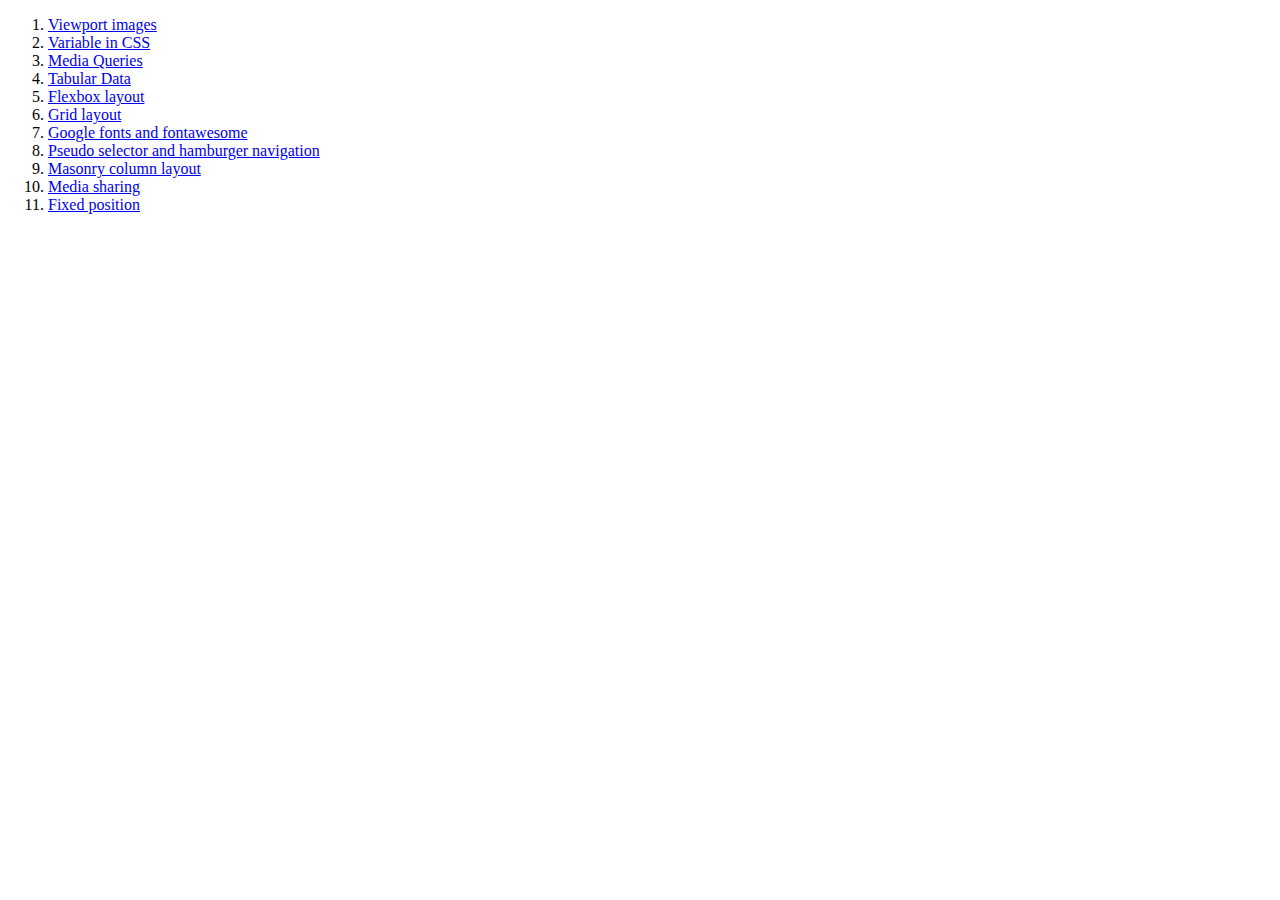
<file: index.html>
<!DOCTYPE html>
<html lang="en">

<head>
  <meta charset="UTF-8">
  <meta name="viewport" content="width=device-width, initial-scale=1.0">
  <meta http-equiv="X-UA-Compatible" content="ie=edge">
  <title>Skills 2</title>
</head>

<body>
  <ol>
    <li>
      <a href="./1-viewport-meta-tag-experiment/images/Viewport With Meta Tag.png">Viewport images</a>
    </li>
    <li>
      <a href="./2-variables-in-css">Variable in CSS</a>
    </li>
    <li>
      <a href="./3-media-queries">Media Queries</a>
    </li>
    <li>
      <a href="./4-tabular-data">Tabular Data</a>
    </li>
    <li>
      <a href="./5-flexbox-layout">Flexbox layout</a>
    </li>
    <li>
      <a href="./6-grid-layout">Grid layout</a>
    </li>
    <li><a
        href="./7-google-fonts-and-fontawesome-fixed-position">
        Google fonts and fontawesome</a></li>
    <li>
      <a href="./8-target-pseudo-selector-hamburger-navigation">Pseudo
        selector and hamburger navigation</a>
    </li>
    <li>
      <a href="./9-masonry-column-layout">Masonry column
        layout</a>
    </li>
    <li>
      <a href="./10-media-sharing">Media sharing</a>
    </li>
    <li>
      <a href="./11-fixed-position">Fixed position</a>
    </li>
  </ol>
</body>

</html>
</file>
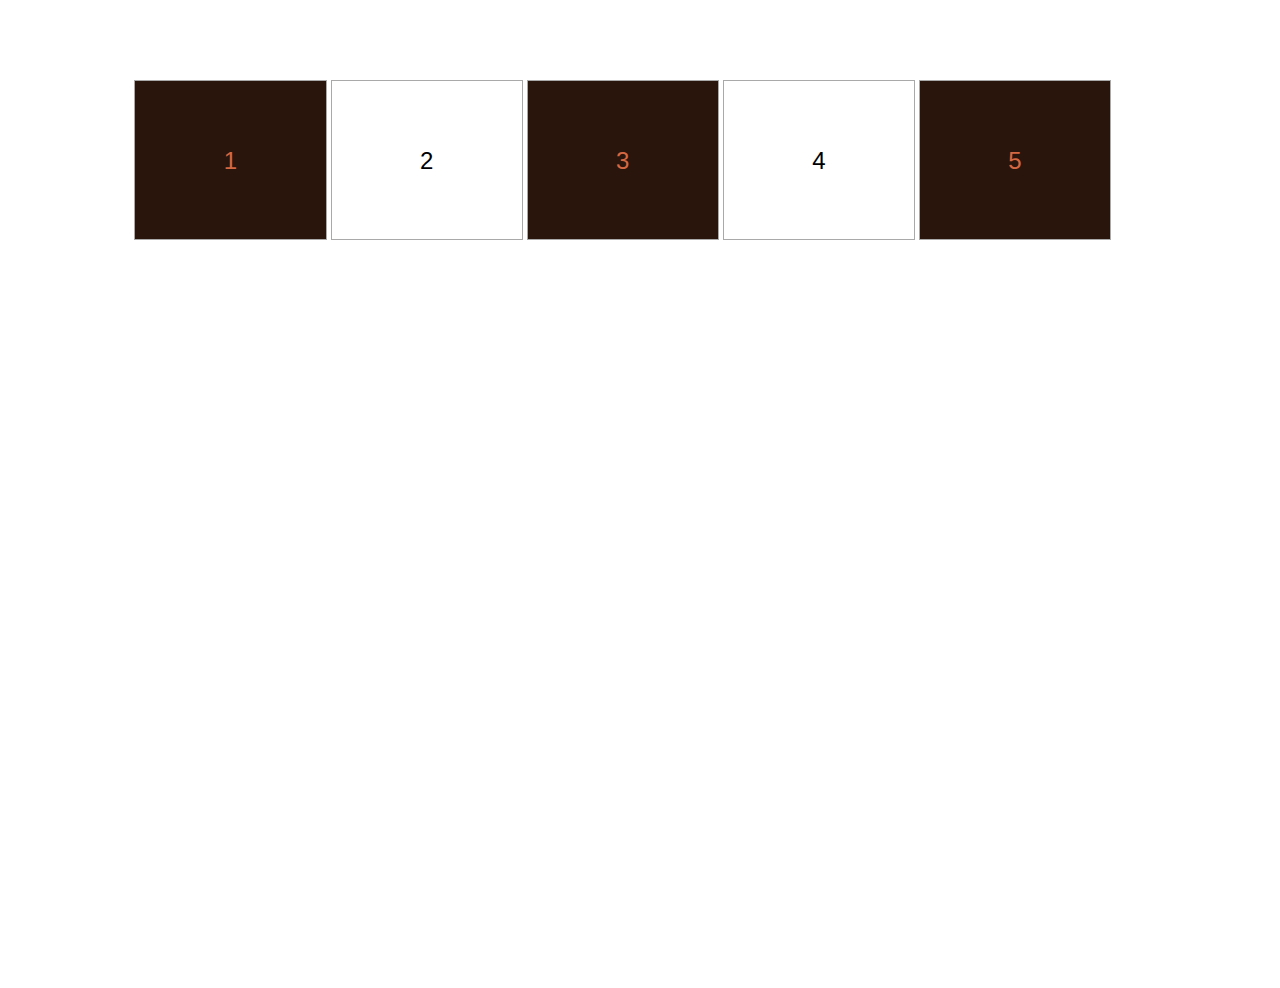
<file: 2-variables-in-css/index.html>
<!DOCTYPE html>
<html lang="en">

<head>
  <meta charset="UTF-8">
  <meta name="viewport" content="width=device-width, initial-scale=1.0">
  <meta name="author" content="Tim Tong">
  <meta http-equiv="X-UA-Compatible" content="ie=edge">
  <title>Variables in CSS</title>
  <link rel="stylesheet" href="css/style.css"  type="text/css">
</head>

<body>
  <ul>
    <li>1</li>
    <li>2</li>
    <li>3</li>
    <li>4</li>
    <li>5</li>
  </ul>

</body>

</html>
</file>
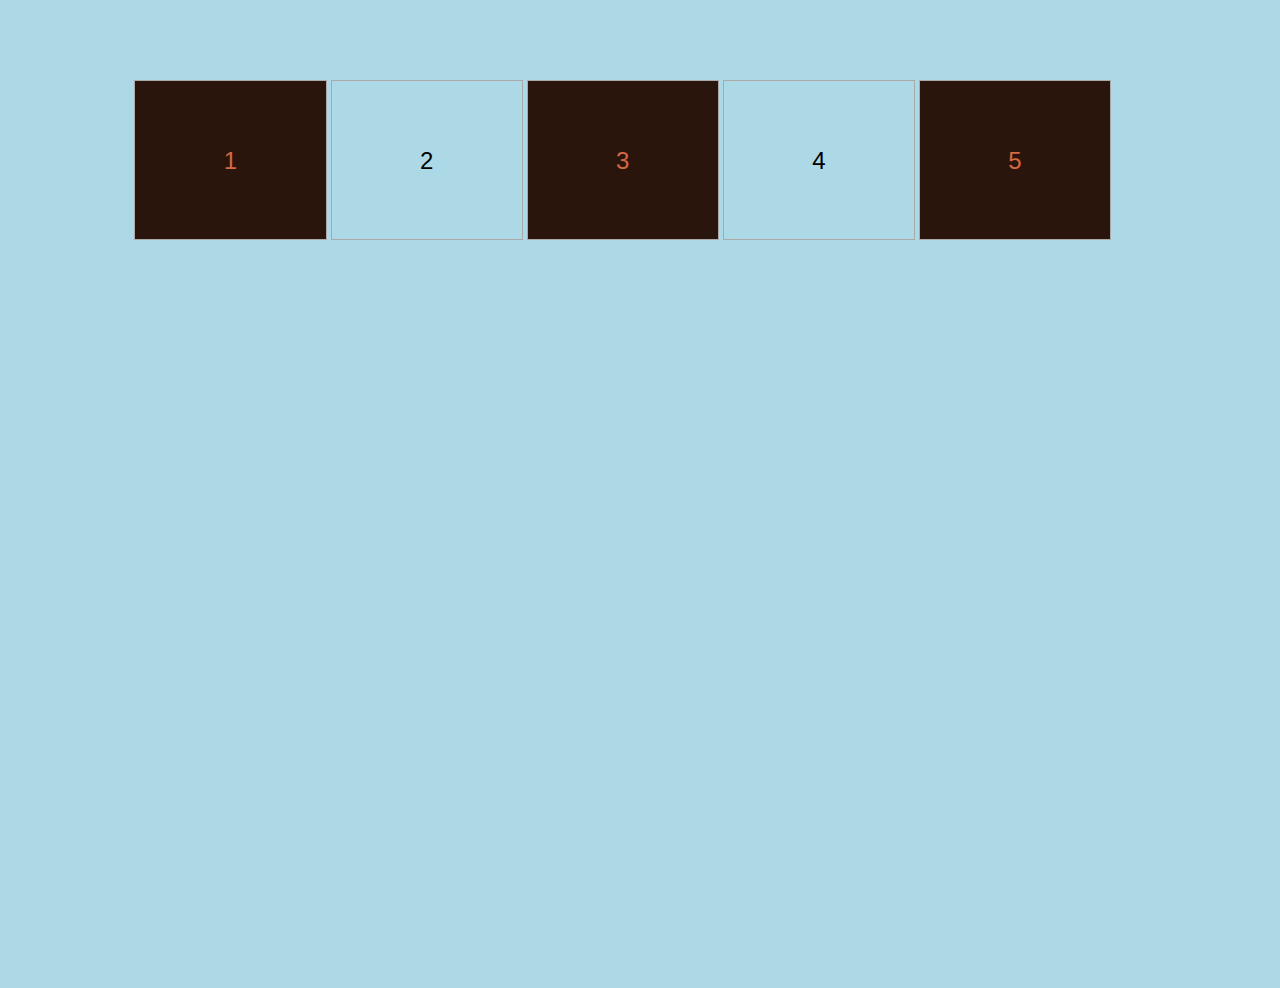
<file: 3-media-queries/index.html>
<!DOCTYPE html>
<html lang="en">

<head>
  <meta charset="UTF-8">
  <meta name="viewport" content="width=device-width, initial-scale=1.0">
  <meta name="author" content="Tim Tong">
  <meta http-equiv="X-UA-Compatible" content="ie=edge">
  <title>Media Query</title>
  <link rel="stylesheet" href="css/style.css" type="text/css">
</head>

<body>
  <ul>
    <li>1</li>
    <li>2</li>
    <li>3</li>
    <li>4</li>
    <li>5</li>
  </ul>

</body>

</html>
</file>
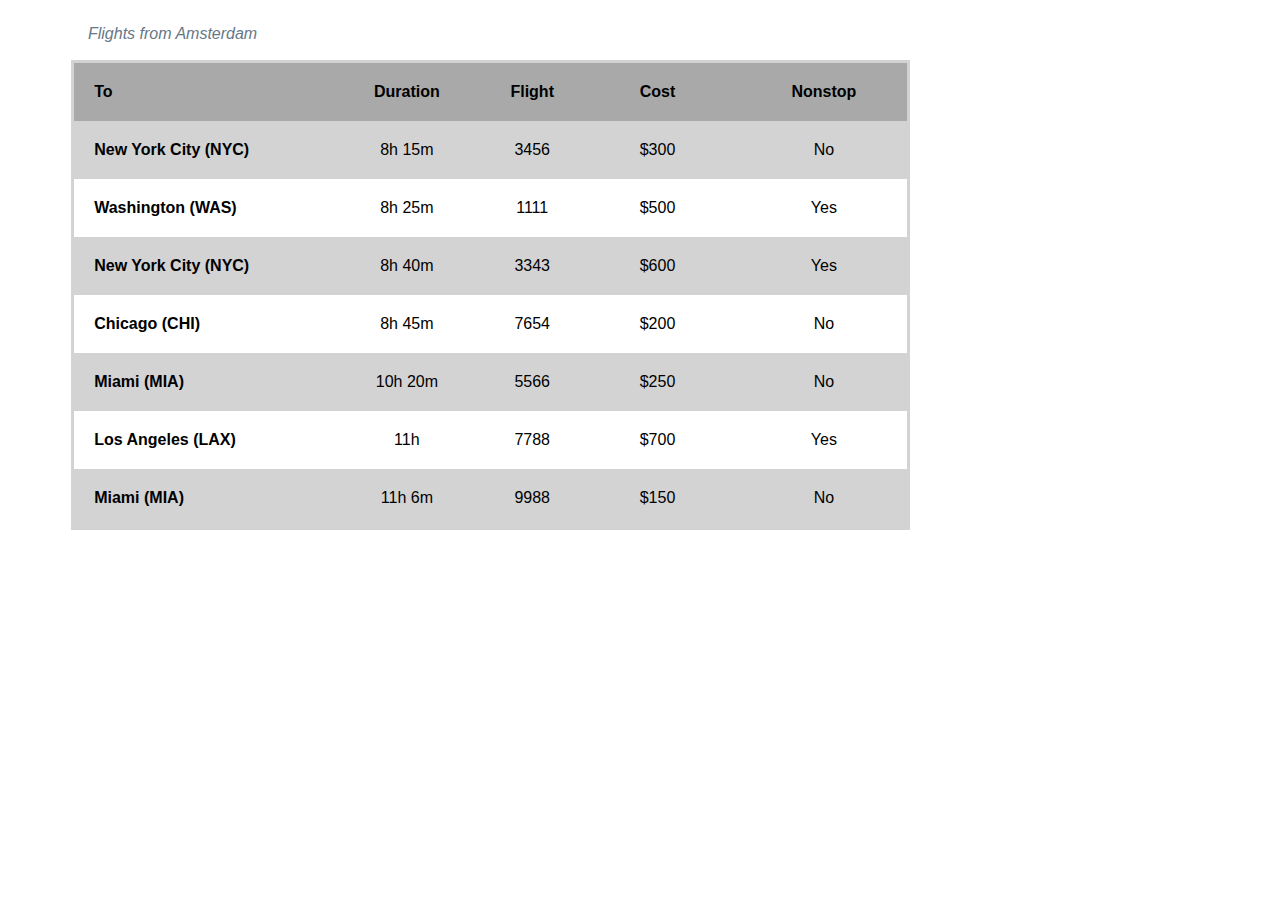
<file: 4-tabular-data/index.html>
<!DOCTYPE html>
<html lang="en">

<head>
    <meta charset="UTF-8">
    <meta name="viewport" content="width=device-width, initial-scale=1.0">
    <meta http-equiv="X-UA-Compatible" content="ie=edge">
    <title>Tabular Data</title>
    <link rel="stylesheet" href="css/style.css" type="text/css">
</head>

<body>
    <div class="container">
        <table>
            <caption>Flights from Amsterdam</caption>
            <thead>
                <tr>
                    <th scope="col">To</th>
                    <th scope="col">Duration</th>
                    <th scope="col">Flight</th>
                    <th scope="col">Cost</th>
                    <th scope="col">Nonstop</th>
                </tr>
            </thead>
            <tbody>
                <tr>
                    <th scope="row">New York City (NYC)</th>
                    <td>8h 15m</td>
                    <td>3456</td>
                    <td>$300</td>
                    <td>No</td>
                </tr>
                <tr>
                    <th scope="row">Washington (WAS)</th>
                    <td>8h 25m</td>
                    <td>1111</td>
                    <td>$500</td>
                    <td>Yes</td>
                </tr>
                <tr>
                    <th scope="row">New York City (NYC)</th>
                    <td>8h 40m</td>
                    <td>3343</td>
                    <td>$600</td>
                    <td>Yes</td>
                </tr>
                <tr>
                    <th scope="row">Chicago (CHI)</th>
                    <td>8h 45m</td>
                    <td>7654</td>
                    <td>$200</td>
                    <td>No</td>
                </tr>
                <tr>
                    <th scope="row"> Miami (MIA)</th>
                    <td>10h 20m</td>
                    <td>5566</td>
                    <td>$250</td>
                    <td>No</td>
                </tr>
                <tr>
                    <th scope="row">Los Angeles (LAX)</th>
                    <td>11h</td>
                    <td>7788</td>
                    <td>$700</td>
                    <td>Yes</td>
                </tr>
                <tr>
                    <th scope="row">Miami (MIA)</th>
                    <td>11h 6m</td>
                    <td>9988</td>
                    <td>$150</td>
                    <td>No</td>
                </tr>
            </tbody>
        </table>


    </div>
</body>

</html>
</file>
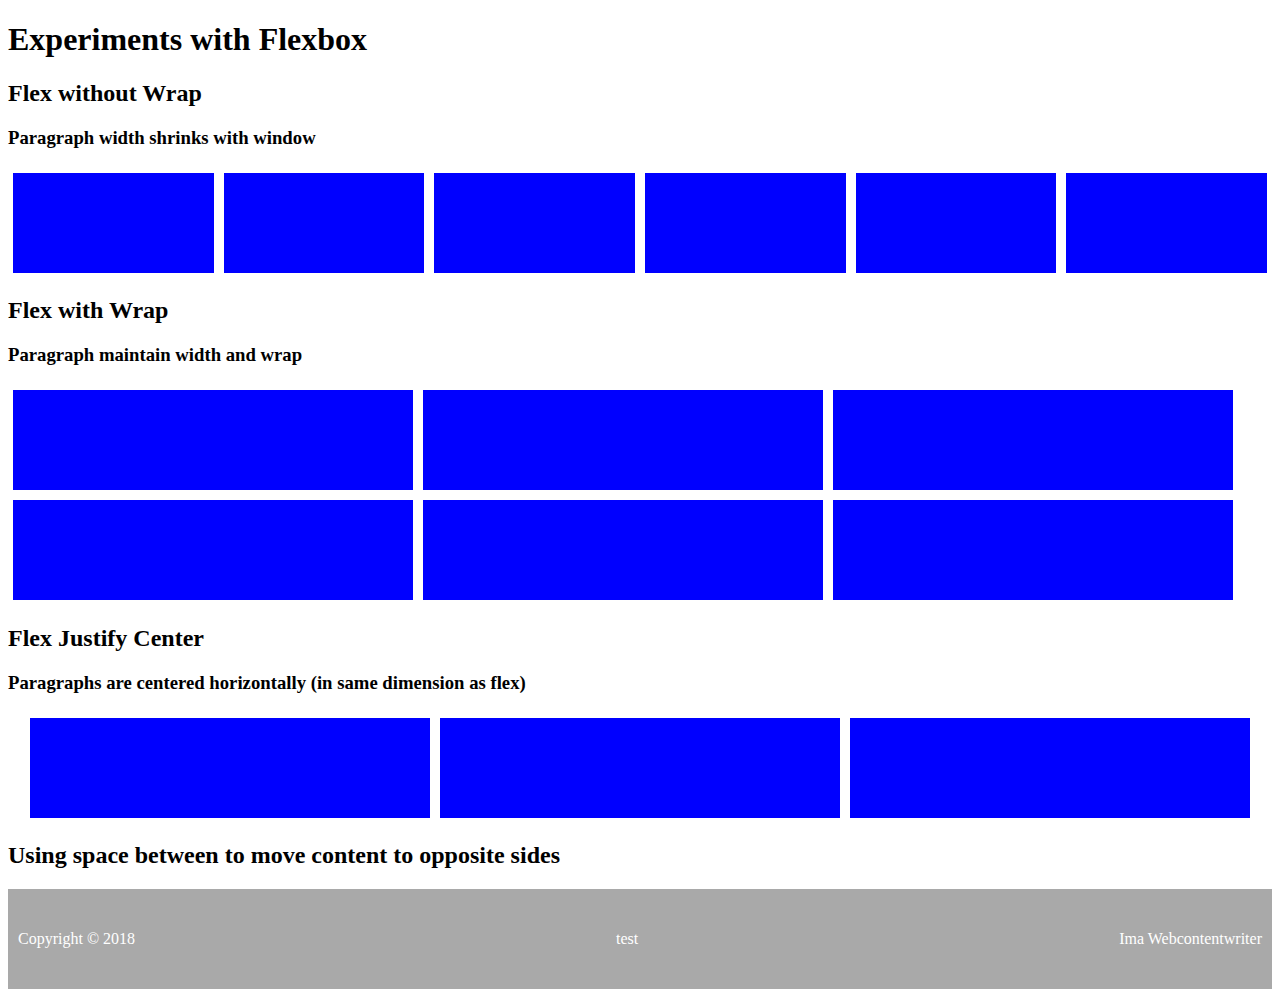
<file: 5-flexbox-layout/index.html>
<!DOCTYPE html>
<html lang="en">

<head>
  <meta charset="UTF-8">
  <meta name="viewport" content="width=device-width, initial-scale=1.0">
  <meta http-equiv="X-UA-Compatible" content="ie=edge">
  <title>Flexbox</title>
  <link rel="stylesheet" href="css/style.css">
</head>

<body>
  <h1>Experiments with Flexbox</h1>
  <section>
    <h2>Flex without Wrap</h2>
    <h3>Paragraph width shrinks with window</h3>
    <div class="flex-nowrap">
      <p></p>
      <p></p>
      <p></p>
      <p></p>
      <p></p>
      <p></p>
    </div>
  </section>

  <section>
    <h2>Flex with Wrap</h2>
    <h3>Paragraph maintain width and wrap</h3>
    <div class="flex-wrap">
      <p></p>
      <p></p>
      <p></p>
      <p></p>
      <p></p>
      <p></p>
    </div>
  </section>

  <section>
    <h2>Flex Justify Center</h2>
    <h3>Paragraphs are centered horizontally (in same dimension as flex)</h3>
    <div class="flex-center">
      <p></p>
      <p></p>
      <p></p>
    </div>
  </section>

 
  <h2>Using space between to move content to opposite sides</h2>
  <footer>
    <ul class="copyright">
      <li>Copyright &copy; 2018</li>
      <li>test</li>
      <li> Ima Webcontentwriter</li>
    </ul>
  </footer>
</body>

</html>
</file>
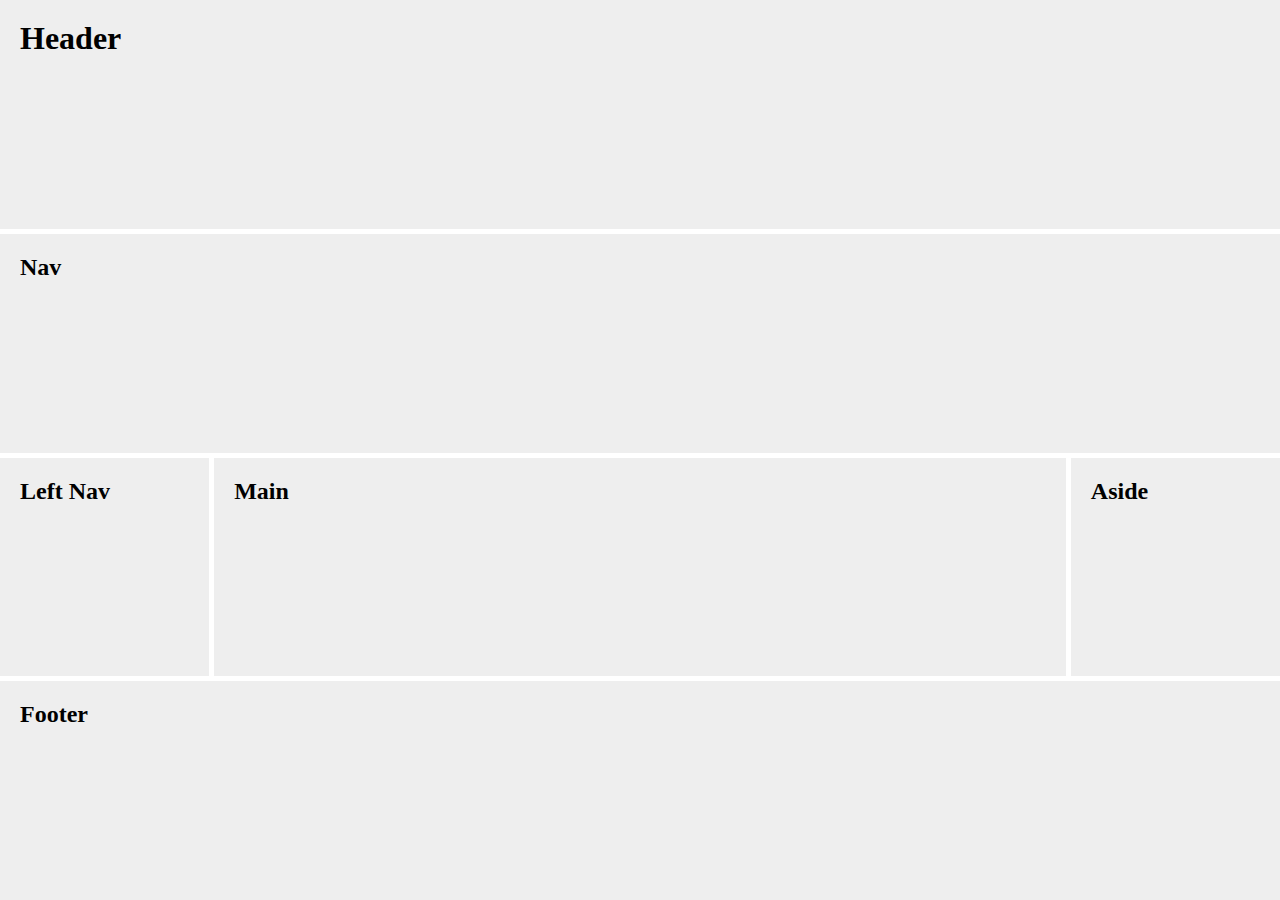
<file: 6-grid-layout/index.html>
<!DOCTYPE html>
<html lang="en">

<head>
  <meta charset="UTF-8">
  <title>Grid Layout</title>
  <meta name="viewport" content="width=device-width, initial-scale=1.0">
  <meta http-equiv="X-UA-Compatible" content="ie=edge">
  <link rel="stylesheet" href="css/style.css" type="text/css">
</head>
<body>
  <div class="container">
    <header class="header">
      <h1>Header</h1>
    </header>

    <nav id="nav">
      <h2>Nav</h2>
    </nav>

    <aside id="left-nav">
      <h2>Left Nav</h2>
    </aside>

    <section role="main">
      <h2>Main</h2>
      <div class="main-content">
      </div>
    </section>

    <aside>
      <h2>Aside</h2>
    </aside>

    <footer>
      <h2>Footer</h2>
    </footer>

  </div>
</body>

</html>
</file>
<file: 4-tabular-data/css/style.css>
.container {
    padding: 0px 5%;
    width: 70%;
    overflow-x:auto;
}

table {
    /* more control */
    border-collapse: collapse;
    table-layout: fixed; 
    background-color: darkgray; 
    border: 3px solid lightgray;
    font-family: 'Gill Sans', 'Gill Sans MT', Calibri, 'Trebuchet MS', sans-serif;
}

caption {
    padding: 2%;
    font-style: italic;
    caption-side: top;
    color: #678;
    text-align: left;
}

thead th:nth-child(1) {
    width: 30%;
    text-align:left;
}

thead th:nth-child(2) {
    width: 20%;
}

thead th:nth-child(3) {
    width: 10%;
}

  thead th:nth-child(4) {
    width: 20%;
}

thead th:nth-child(5) {
    width: 20%;
}

tbody th:nth-child(1){
    text-align:left;
}

tbody td {
    text-align: center;
}

th, td {
    padding: 20px;
}

tbody tr:nth-child(odd) {
    background-color: lightgray;
}
  
tbody tr:nth-child(even) {
    background-color: white;
}
</file>
<file: 5-flexbox-layout/css/style.css>
p {
  height: 100px;
  width: 400px;
  background-color: blue;
  margin: 5px 5px;
}

ul.copyright {
  padding: 0 10px;
  list-style-type: none;
  height: 100%;
  display: flex;
  justify-content: space-between;
  align-items: center;
}

footer {
  background-color: darkgray;
  color: white;
  height: 100px;
}

.flex-nowrap {
  display: flex;
}

.flex-wrap {
  display: flex;
  flex-wrap: wrap;
}

.flex-center {
  display: flex;
  justify-content: center;
}
</file>
<file: 2-variables-in-css/css/style.css>
/* Normalize */
* {
    box-sizing: border-box;
}

body {
    height: 100vh;
}

/* list */

ul {
    width: 80%;
    height: 10rem;
     /*center horizontally */
    margin: 5rem auto;
    padding: 0;
    list-style-type:none;    
}

li {
    text-align: center;
    font-size: 24px;
    font-family: Arial, Helvetica, sans-serif;
    font-weight: 400;
    display: inline-block;
    height: 10rem;
    line-height: 10rem;
    width: 19%; 
    border: 1px solid darkgray;
}

:root {
    --odd-color: #d46843;
    --odd-bg-color:#2A150D;

    --even-color: white;
    --even-bg-color: black;
}

li:nth-child(even) {
    color: var(--even-color);
    color: var(--even-bg-color);
}

li:nth-child(odd) {
    color: var(--odd-color);
    background-color: var(--odd-bg-color);
}
</file>
<file: 3-media-queries/css/style.css>
/* Normalize */

* {
    box-sizing: border-box;
}

body {
      height: 100vh;
}

/* mobile setup */

ul {
    width: 80%;
    height: 10rem;
    margin: 5rem auto;
    padding: 0;
    list-style-type:none;    
}

li {
    text-align: center;
    font-size: 24px;
    font-family: Arial, Helvetica, sans-serif;
    font-weight: 400;
    height: 10rem;
    line-height: 10rem;
    border: 1px solid darkgray;  
}

/* larger media query setup screens >700px */

@media only screen and (min-width: 700px) {
    body {
      background-color: lightblue;
    }

li {
    width: 19%;
    display: inline-block;
  }
}

/* colors */

:root {
    --odd-color: #d46843;
    --odd-bg-color:#2A150D;

    --even-color: white;
    --even-bg-color: black;
}

li:nth-child(even) {
    color: var(--even-color);
    color: var(--even-bg-color);
}

li:nth-child(odd) {
    color: var(--odd-color);
    background-color: var(--odd-bg-color);
}
</file>
<file: 6-grid-layout/css/style.css>
/* Normalize */

* {
    box-sizing: border-box;
    padding: 0;
    margin: 0;
}

html,
body {
      height: 100vh;
}

.container {
    display: grid;
    grid-template-columns: 1fr;
    grid-gap: 5px;
    height: 100%;
}
.container>* {
    background: #eeeeee;
}

.container>header,
nav,
aside,
section,
footer {
    padding: 20px;
}

@media only screen and (min-width: 600px) {
    .container {
      grid-template-columns: repeat(6, 1fr);
    }

    .container header,
    .container nav,
    .container footer {
      grid-column: span 6;
    }

    .container section {
      grid-column: span 4;
    }
}
</file>
